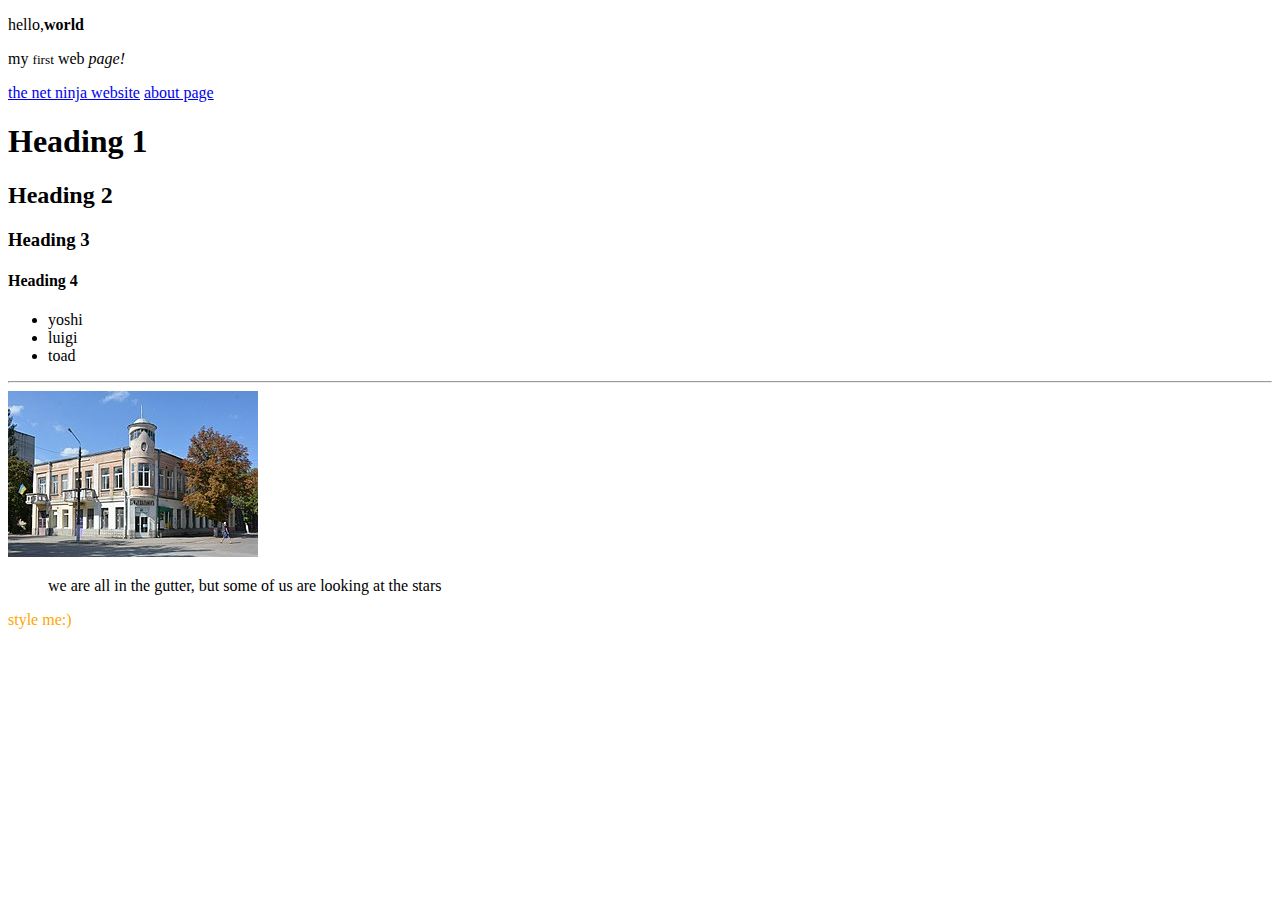
<file: course-1-2/index.html>
<!doctype html>
<html>
<head>
    <title>Learning HTML</title>
</head>
<body>

   <div>
     <p>hello,<strong>world</strong></p>
     <p>my <small>first</small> web <em>page!</em></p>
     <a href=https://www.thenetninja.co.uk>the net ninja website</a>
     <a href="about.html">about page</a>
   </div>  

   <div>
   <h1>Heading 1</h1>
   <h2>Heading 2</h2>
   <h3>Heading 3</h3>
   <h4>Heading 4</h4>
   </div>

  <div>
  <ul>
      <li>yoshi</li>
      <li>luigi</li>
      <li>toad</li>
  </ul>
  </div>
  
  <!--span tag below-->
  <!--<span>i am a <br>span tag</span>-->

  <hr>
 
  <img src="picture1.JPG" alt="a picture of a Tokmak">

  <blockquote cite="http://www.oscarwildesite.com">
    we are all in the gutter, but some of us are looking at the stars
  </blockquote>

  <p style="color: orange;">style me:)</p>

</body>
</html>
</file>
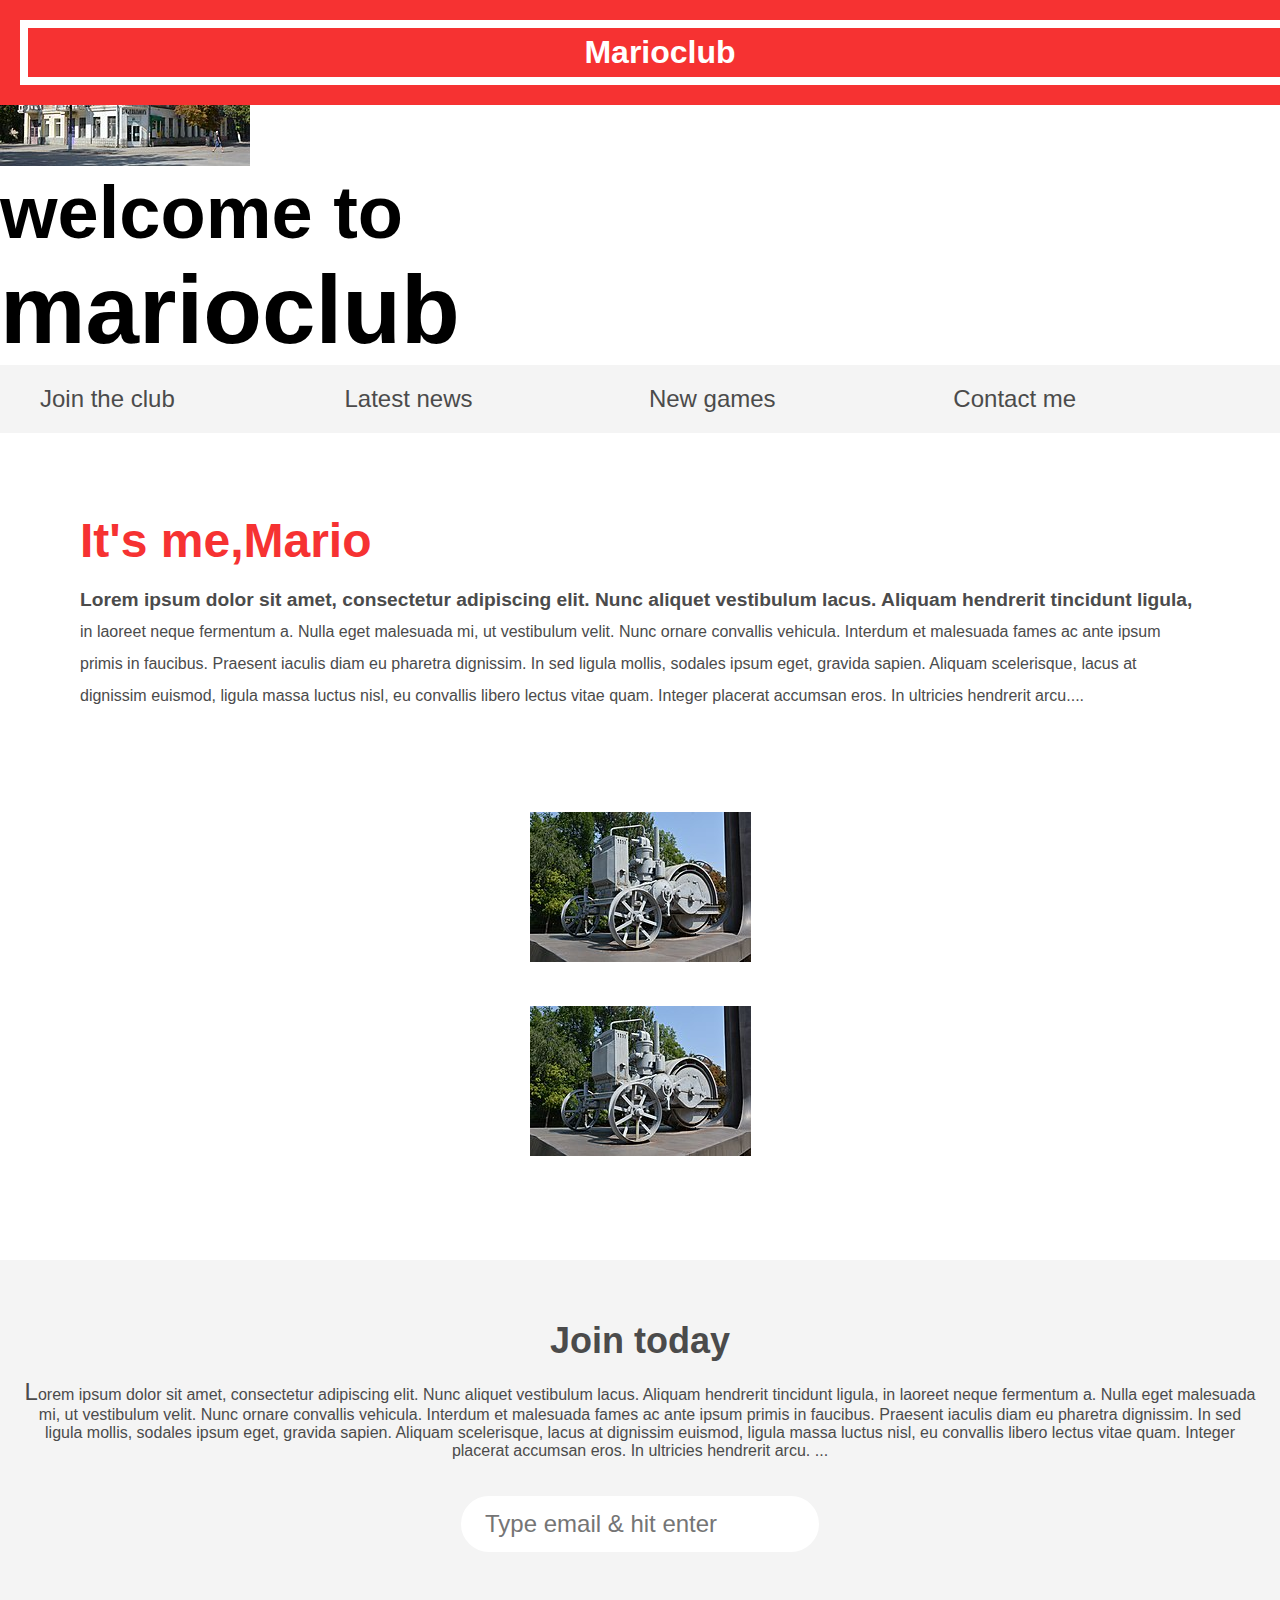
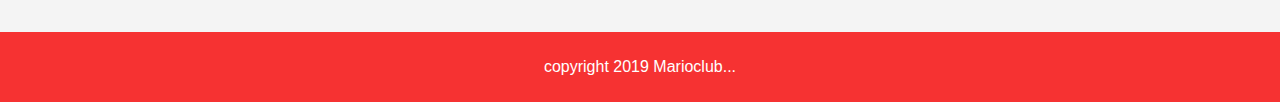
<file: course-10/index.html>
<!doctype html>
<html>
<head>
    <meta name="viewport" content="width=device, intial-scale=1.0">
    <link rel="stylesheet" href="styles.css">
    <title>Marioclub</title>
</head>
<body>

    <header>
        <h1>Marioclub</h1>
    </header>
    <section class="picture1">
        <img src="picture1 copy 3.JPG" alt="banner">
        <div class="banner">
            <h2>welcome to<br><span>marioclub</span></h2>
        </div>
    </section>
    <nav class="main-nav">
        <ul>
            <li><a href="/join.html" class="join>">Join the club </a> </li>
            <li><a href="/news.html">Latest news</a></li>
            <li><a href="/games.html"New games>New games</a></li>
            <li><a href="/contac.html">Contact me</a></li>
        </ul>
    </nav>
    <main>
        <article>
            <h2>It's me,Mario</h2>
            <p>Lorem ipsum dolor sit amet, consectetur adipiscing elit. Nunc aliquet vestibulum lacus. Aliquam hendrerit tincidunt ligula, in laoreet neque fermentum a. Nulla eget malesuada mi, ut vestibulum velit. Nunc ornare convallis vehicula. Interdum et malesuada fames ac ante ipsum primis in faucibus. Praesent iaculis diam eu pharetra dignissim. In sed ligula mollis, sodales ipsum eget, gravida sapien. Aliquam scelerisque, lacus at dignissim euismod, ligula massa luctus nisl, eu convallis libero lectus vitae quam. Integer placerat accumsan eros. In ultricies hendrerit arcu.</p>
        </article>
        <ul>
            <ul class="images">
            <li><img src="picture3 copy 3.jpeg" alt="mario thumb 1"></li>
            <li><img src="picture3 copy 3.jpeg" alt="mario thumb 2"></li>
        </ul>
    </main>
    <section class="join">
        <h2>Join today</h2>
        <p>Lorem ipsum dolor sit amet, consectetur adipiscing elit. Nunc aliquet vestibulum lacus. Aliquam hendrerit tincidunt ligula, in laoreet neque fermentum a. Nulla eget malesuada mi, ut vestibulum velit. Nunc ornare convallis vehicula. Interdum et malesuada fames ac ante ipsum primis in faucibus. Praesent iaculis diam eu pharetra dignissim. In sed ligula mollis, sodales ipsum eget, gravida sapien. Aliquam scelerisque, lacus at dignissim euismod, ligula massa luctus nisl, eu convallis libero lectus vitae quam. Integer placerat accumsan eros. In ultricies hendrerit arcu. </p>
        <form>
            <input type="email" name="email" placeholder="Type email & hit enter" required>
        </form>
        </section>
        <footer>
            <p class="`copyright"> copyright 2019 Marioclub</p>
        </footer>
</body>
</html>
</file>
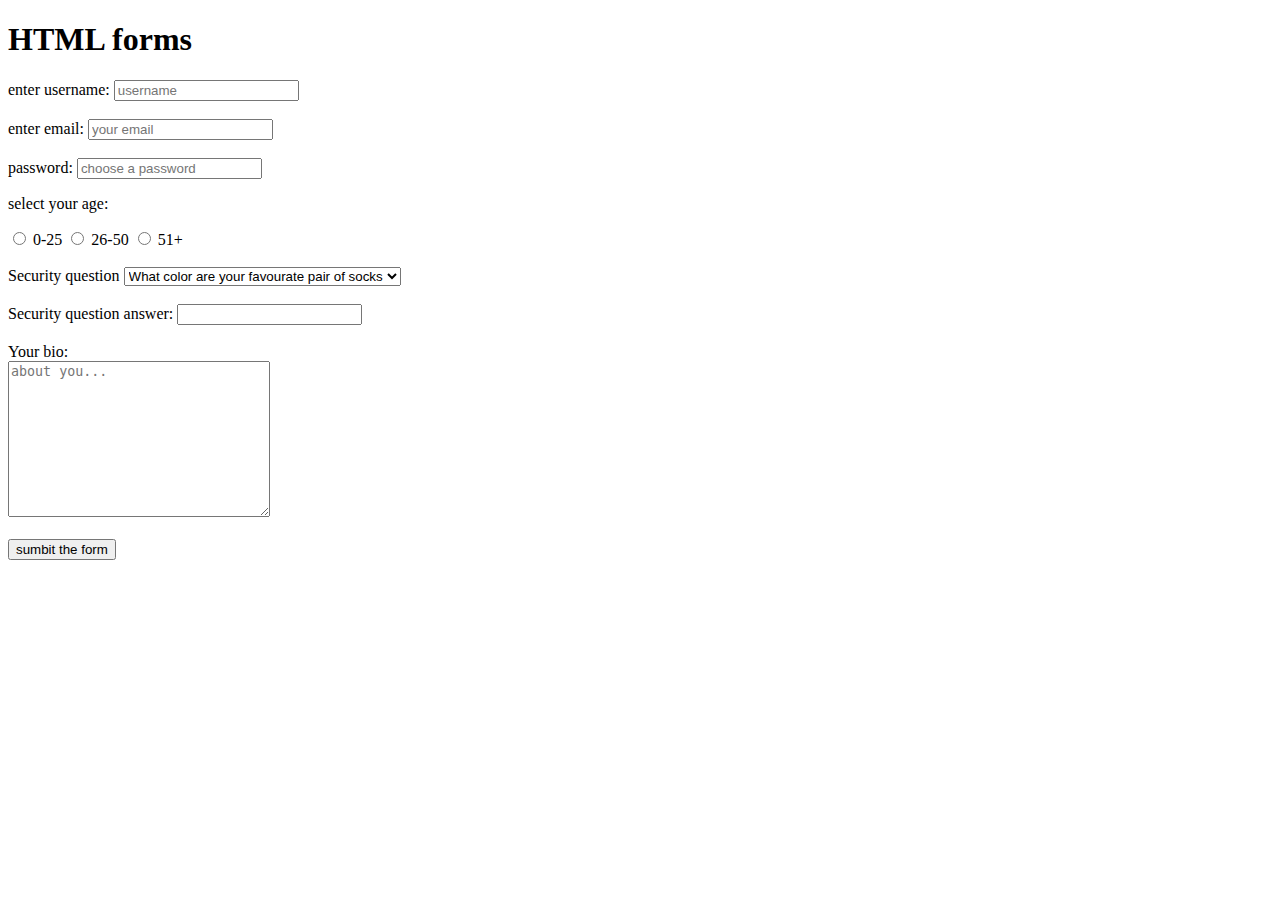
<file: course-3/index.html>
<!doctype html>
<html>
<head>
    <title>HTML Forms</title>
</head>
<body>

 <h1>HTML forms</h1>

    <form>
      <lable for="username">enter username:</lable>
      <input type="text" id="username" name="username" placeholder="username" required>
      <br><br>
      <label for=email>enter email:</label>
      <input type="email" id="email" nama="email" placeholder="your email" required>
      <br><br>
      <label for="password">password:</label>
      <input type="password" id="password" name="password" placeholder="choose a password" required>

      <p>select your age:</p>

      <input type="radio" name="age" value="0-25" id="option-1">
      <label for="option-1">0-25</label>
      <input type="radio" name="age" value="26-50" id="option-2">
      <label for="option-2">26-50</label>
      <input type="radio" name="age" value="26-50" id="option-3">
      <label for="option-3">51+</label>

      <br><br>
      
      <label for="question">Security question</label>
      <select name="question" id="question">
         <option value="q1">What color are your favourate pair of socks</option>
         <option value="q2">If you could be a vegitable, what it be?</option>
         <option value="q3">What is your best ever security question?</option>
      </select>

      <br><br>

      <label for="answer">Security question answer:</label>
      <input type="text" id="answer" name="answer">

     <br><br>
    
     <label for="bio">Your bio:</label><br>
     <textarea name="bio" id="bio" cols="30" rows="10" placeholder="about you..."></textarea>

     <br><br>

     <input type="submit" value="sumbit the form">

     </form>


</body>
</html>
</file>
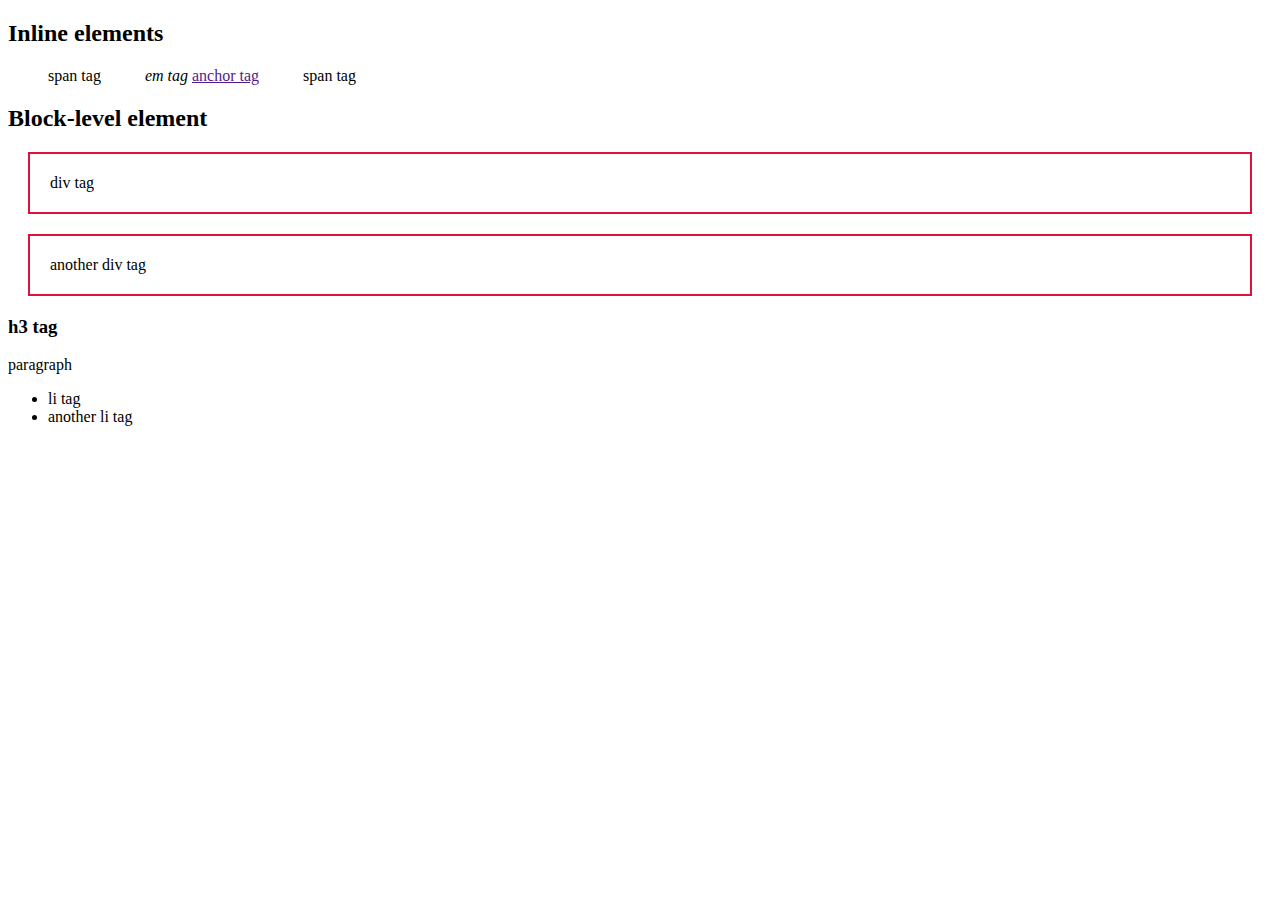
<file: course-4/index.html>
<!doctype html>
<html>
<head>
    <title>CSS basic</title>
    <link rel="stylesheet" href="styles.css">
</head>
<body>

        <h2>Inline elements</h2>

        <span>span tag</span>
        <em>em tag</em>
        <a href="">anchor tag</a>
        <span>span tag</span>

        <h2>Block-level element</h2>

    <div>div tag</div>
    <div>another div tag</div>
    <h3>h3 tag</h3>
    <p>paragraph</p>
    <ul>
        <li>li tag</li>
        <li>another li tag</li>
    </ul>
</body>
</html>
</file>
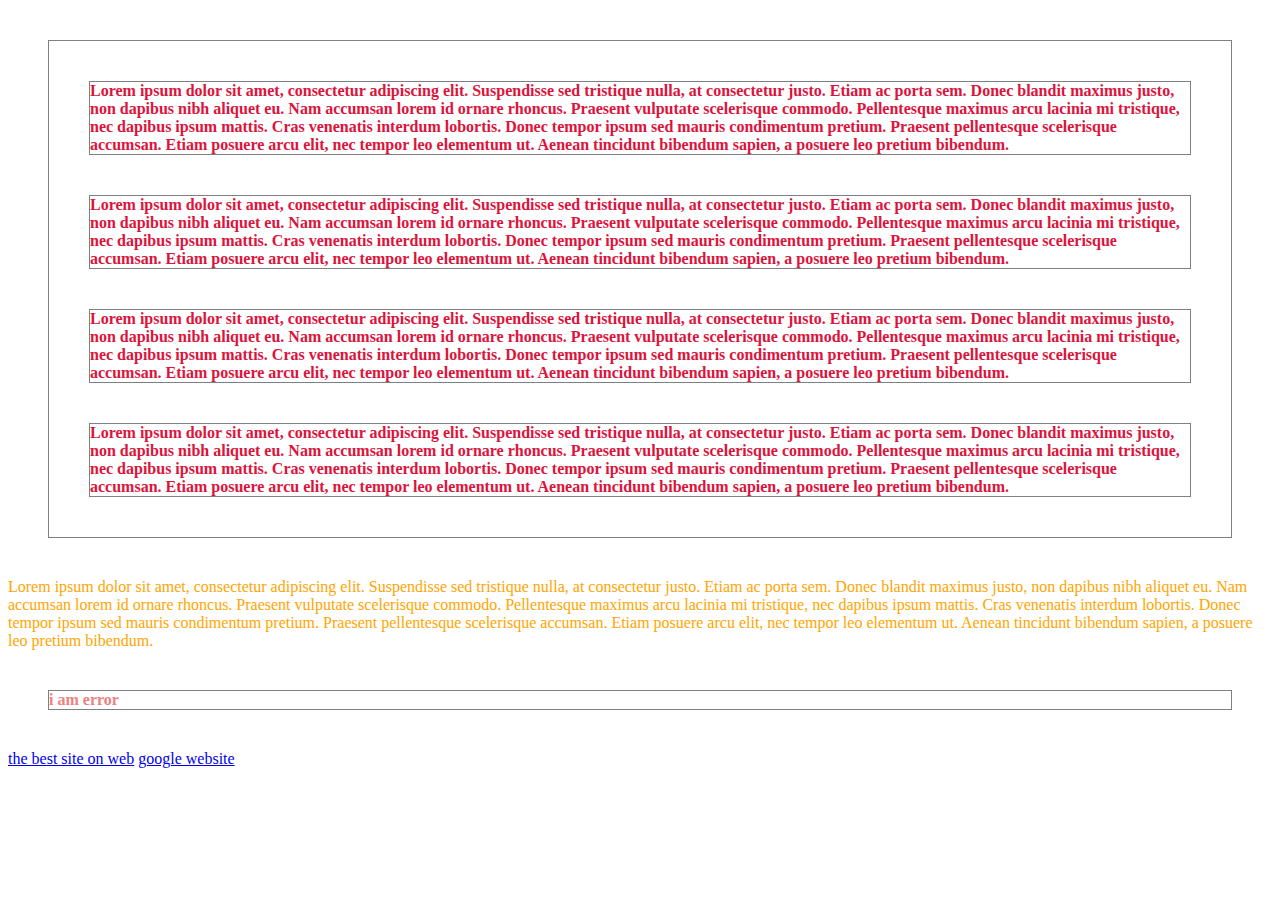
<file: course-5/index.html>
<!doctype html>
<html>
<head>
    <link rel="stylesheet" href="styles.css">
    <title>CSS Basics</title>
</head>
<body>

        <div id="content">

          <p>Lorem ipsum dolor sit amet, consectetur adipiscing elit. Suspendisse sed tristique nulla, at consectetur justo. Etiam ac porta sem. Donec blandit maximus justo, non dapibus nibh aliquet eu. Nam accumsan lorem id ornare rhoncus. Praesent vulputate scelerisque commodo. Pellentesque maximus arcu lacinia mi tristique, nec dapibus ipsum mattis. Cras venenatis interdum lobortis. Donec tempor ipsum sed mauris condimentum pretium. Praesent pellentesque scelerisque accumsan. Etiam posuere arcu elit, nec tempor leo elementum ut. Aenean tincidunt bibendum sapien, a posuere leo pretium bibendum.</p>

           <p class="error">Lorem ipsum dolor sit amet, consectetur adipiscing elit. Suspendisse sed tristique nulla, at consectetur justo. Etiam ac porta sem. Donec blandit maximus justo, non dapibus nibh aliquet eu. Nam accumsan lorem id ornare rhoncus. Praesent vulputate scelerisque commodo. Pellentesque maximus arcu lacinia mi tristique, nec dapibus ipsum mattis. Cras venenatis interdum lobortis. Donec tempor ipsum sed mauris condimentum pretium. Praesent pellentesque scelerisque accumsan. Etiam posuere arcu elit, nec tempor leo elementum ut. Aenean tincidunt bibendum sapien, a posuere leo pretium bibendum.</p>

            <p class="success">Lorem ipsum dolor sit amet, consectetur adipiscing elit. Suspendisse sed tristique nulla, at consectetur justo. Etiam ac porta sem. Donec blandit maximus justo, non dapibus nibh aliquet eu. Nam accumsan lorem id ornare rhoncus. Praesent vulputate scelerisque commodo. Pellentesque maximus arcu lacinia mi tristique, nec dapibus ipsum mattis. Cras venenatis interdum lobortis. Donec tempor ipsum sed mauris condimentum pretium. Praesent pellentesque scelerisque accumsan. Etiam posuere arcu elit, nec tempor leo elementum ut. Aenean tincidunt bibendum sapien, a posuere leo pretium bibendum.</p>

            <p class="success feedback">Lorem ipsum dolor sit amet, consectetur adipiscing elit. Suspendisse sed tristique nulla, at consectetur justo. Etiam ac porta sem. Donec blandit maximus justo, non dapibus nibh aliquet eu. Nam accumsan lorem id ornare rhoncus. Praesent vulputate scelerisque commodo. Pellentesque maximus arcu lacinia mi tristique, nec dapibus ipsum mattis. Cras venenatis interdum lobortis. Donec tempor ipsum sed mauris condimentum pretium. Praesent pellentesque scelerisque accumsan. Etiam posuere arcu elit, nec tempor leo elementum ut. Aenean tincidunt bibendum sapien, a posuere leo pretium bibendum.</p>


    </div>

    <p>Lorem ipsum dolor sit amet, consectetur adipiscing elit. Suspendisse sed tristique nulla, at consectetur justo. Etiam ac porta sem. Donec blandit maximus justo, non dapibus nibh aliquet eu. Nam accumsan lorem id ornare rhoncus. Praesent vulputate scelerisque commodo. Pellentesque maximus arcu lacinia mi tristique, nec dapibus ipsum mattis. Cras venenatis interdum lobortis. Donec tempor ipsum sed mauris condimentum pretium. Praesent pellentesque scelerisque accumsan. Etiam posuere arcu elit, nec tempor leo elementum ut. Aenean tincidunt bibendum sapien, a posuere leo pretium bibendum.</p>

    <div class="error">i am error</div>

    <a href="https://www.thenetninja.co.uk">the best site on web</a>
    <a href="https://www.google.com">google website</a>
  </body>
  </html>
</file>
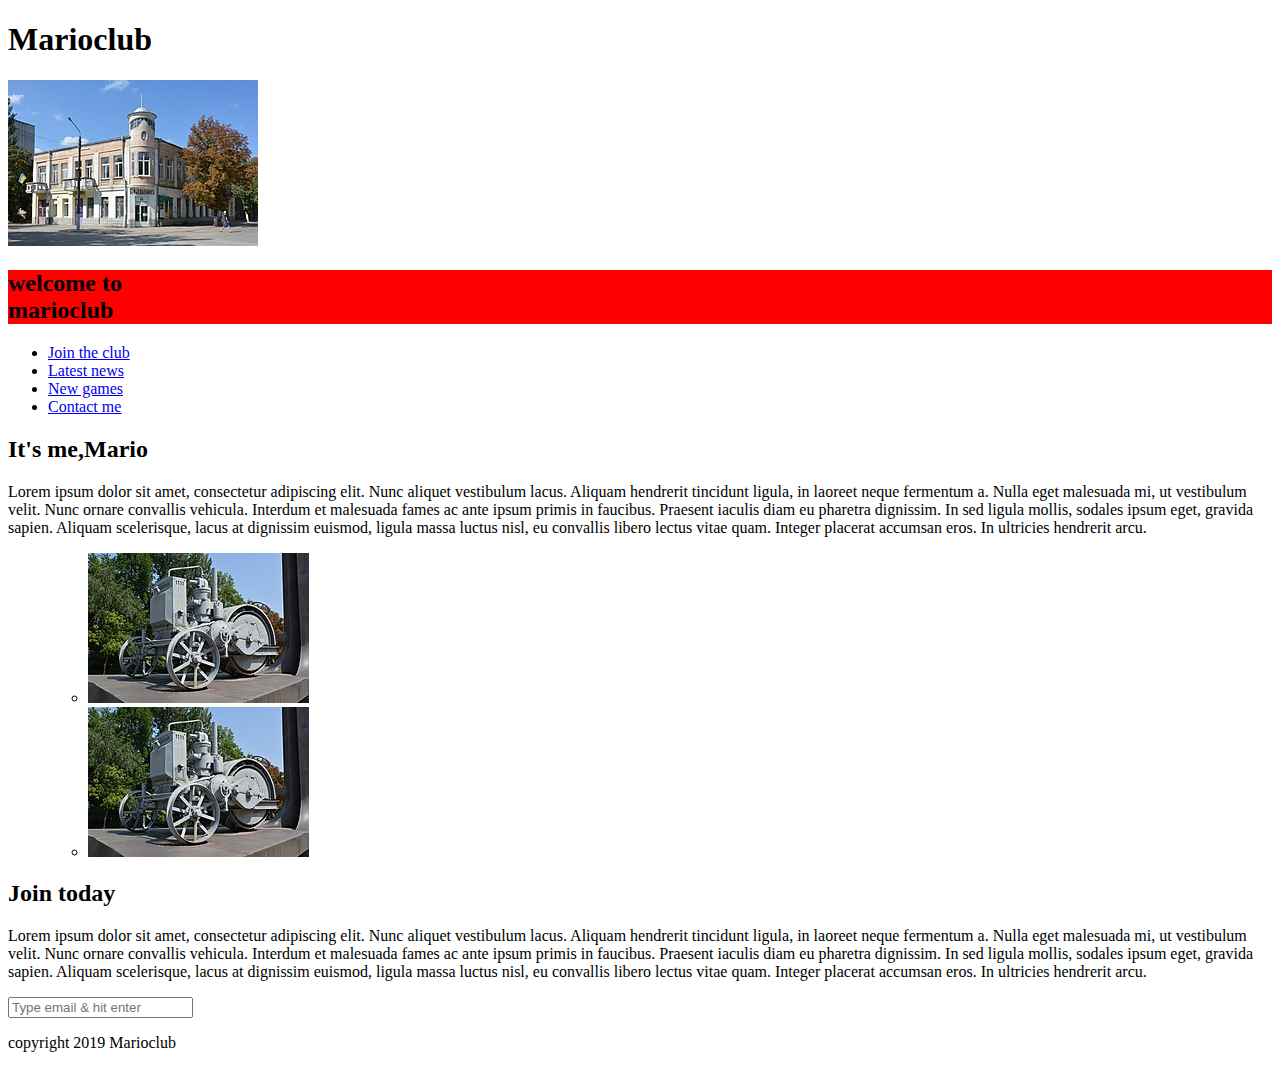
<file: course-7/index.html>
<!doctype html>
<html>
<head>
    <link rel="stylesheet" href="style.css">
    <title>Marioclub</title>
</head>
<body>

    <header>
        <h1>Marioclub</h1>
    </header>
    <section class="picture1">
        <img src="picture1.JPG" alt="">
        <div class="welcome">
            <h2>welcome to<br><span>marioclub</span></h2>
        </div>
    </section>
    <nav class="main-nav">
        <ul>
            <li><a href="/join.html" class="join>">Join the club </a> </li>
            <li><a href="/news.html">Latest news</a></li>
            <li><a href="/games.html"New games>New games</a></li>
            <li><a href="/contac.html">Contact me</a></li>
        </ul>
    </nav>
    <main>
        <article>
            <h2>It's me,Mario</h2>
            <p>Lorem ipsum dolor sit amet, consectetur adipiscing elit. Nunc aliquet vestibulum lacus. Aliquam hendrerit tincidunt ligula, in laoreet neque fermentum a. Nulla eget malesuada mi, ut vestibulum velit. Nunc ornare convallis vehicula. Interdum et malesuada fames ac ante ipsum primis in faucibus. Praesent iaculis diam eu pharetra dignissim. In sed ligula mollis, sodales ipsum eget, gravida sapien. Aliquam scelerisque, lacus at dignissim euismod, ligula massa luctus nisl, eu convallis libero lectus vitae quam. Integer placerat accumsan eros. In ultricies hendrerit arcu.</p>
        </article>
        <ul>
            <ul class="images">
            <li><img src="picture3 copy.jpeg" alt="mario thumb 1"></li>
            <li><img src="picture3 copy.jpeg" alt="mario thumb 2"></li>
        </ul>
    </main>
    <section class="join">
        <h2>Join today</h2>
        <p>Lorem ipsum dolor sit amet, consectetur adipiscing elit. Nunc aliquet vestibulum lacus. Aliquam hendrerit tincidunt ligula, in laoreet neque fermentum a. Nulla eget malesuada mi, ut vestibulum velit. Nunc ornare convallis vehicula. Interdum et malesuada fames ac ante ipsum primis in faucibus. Praesent iaculis diam eu pharetra dignissim. In sed ligula mollis, sodales ipsum eget, gravida sapien. Aliquam scelerisque, lacus at dignissim euismod, ligula massa luctus nisl, eu convallis libero lectus vitae quam. Integer placerat accumsan eros. In ultricies hendrerit arcu. </p>
        <form>
            <input type="email" name="email" placeholder="Type email & hit enter" required>
        </form>
        </section>
        <footer>
            <p class="`copyright"> copyright 2019 Marioclub</p>
        </footer>
</body>
</html>
</file>
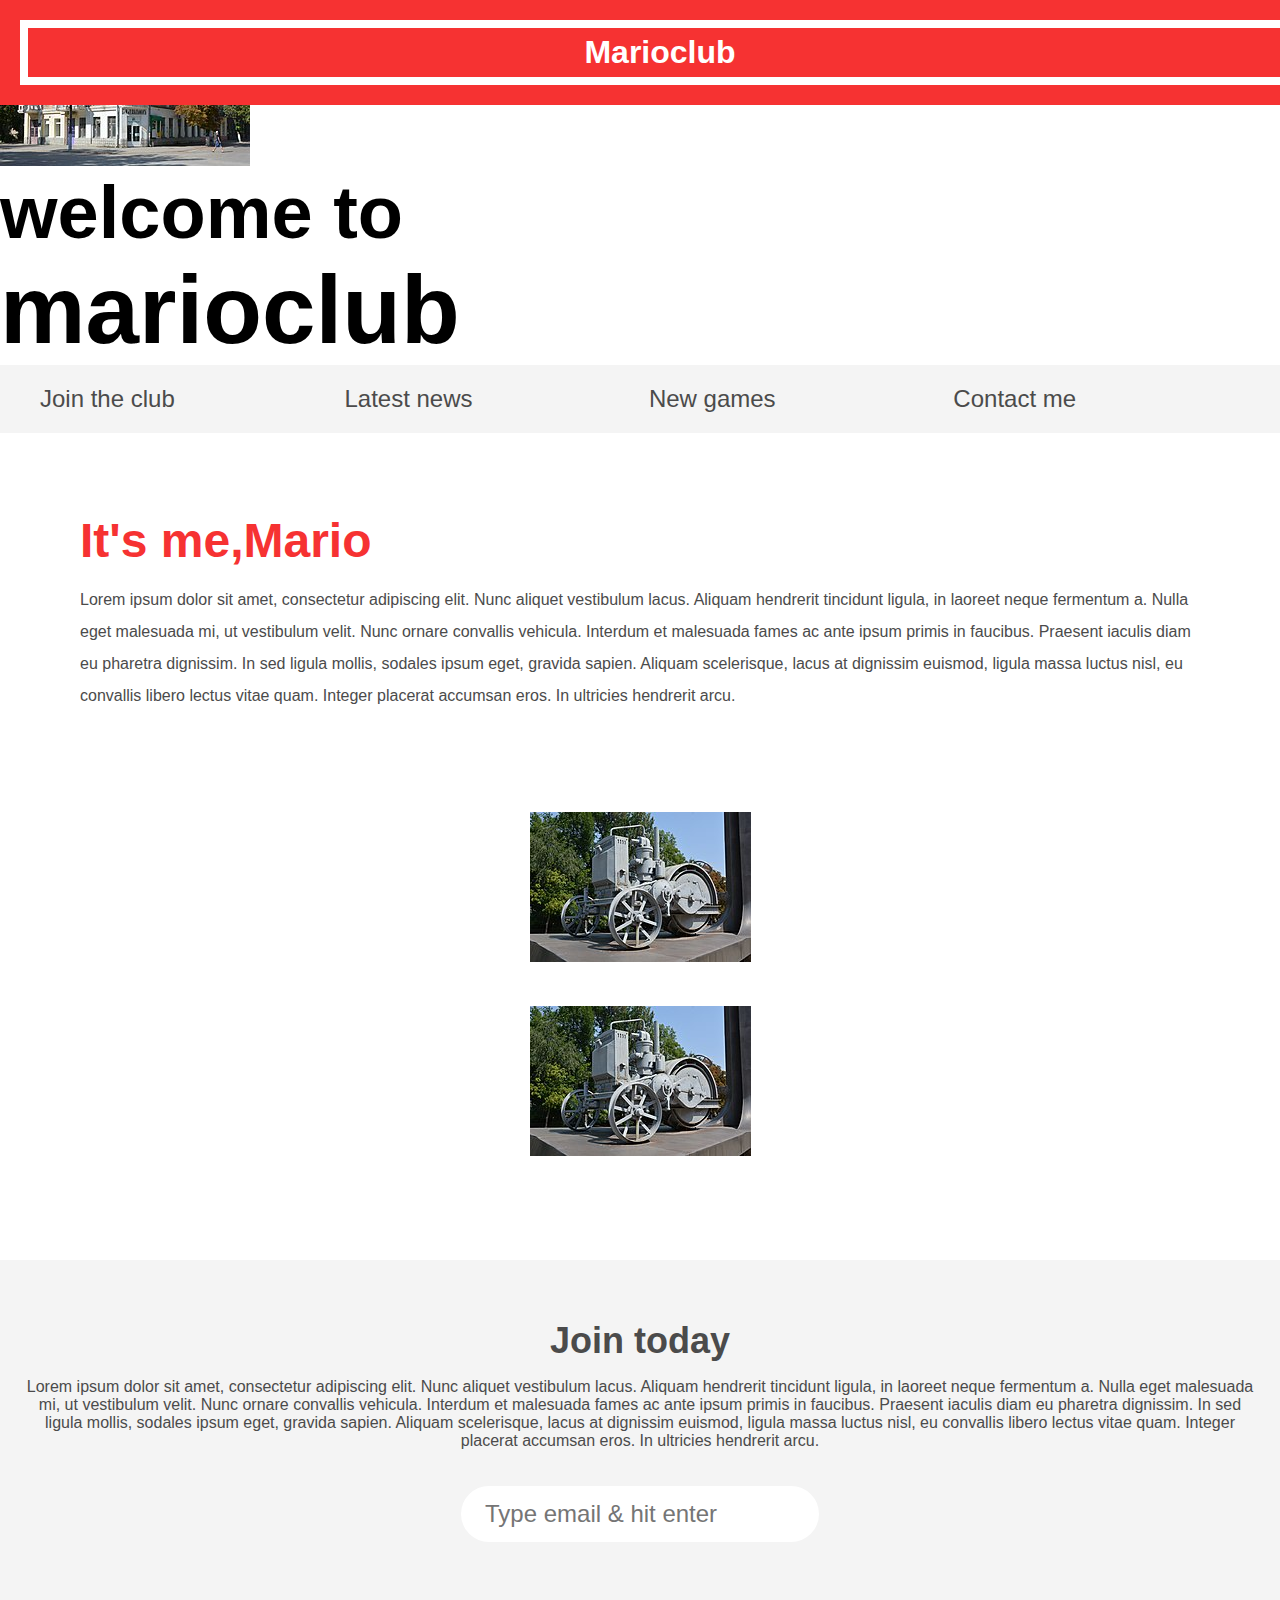
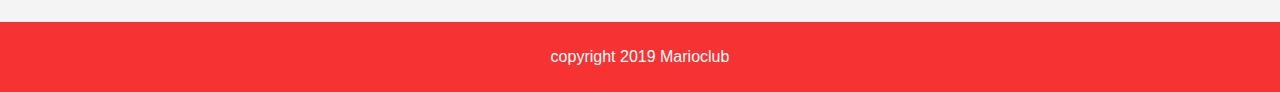
<file: course-8/index.html>
<!doctype html>
<html>
<head>
    <link rel="stylesheet" href="style.css">
    <title>Marioclub</title>
</head>
<body>

    <header>
        <h1>Marioclub</h1>
    </header>
    <section class="picture1">
        <img src="picture1 copy.JPG" alt="banner">
        <div class="banner">
            <h2>welcome to<br><span>marioclub</span></h2>
        </div>
    </section>
    <nav class="main-nav">
        <ul>
            <li><a href="/join.html" class="join>">Join the club </a> </li>
            <li><a href="/news.html">Latest news</a></li>
            <li><a href="/games.html"New games>New games</a></li>
            <li><a href="/contac.html">Contact me</a></li>
        </ul>
    </nav>
    <main>
        <article>
            <h2>It's me,Mario</h2>
            <p>Lorem ipsum dolor sit amet, consectetur adipiscing elit. Nunc aliquet vestibulum lacus. Aliquam hendrerit tincidunt ligula, in laoreet neque fermentum a. Nulla eget malesuada mi, ut vestibulum velit. Nunc ornare convallis vehicula. Interdum et malesuada fames ac ante ipsum primis in faucibus. Praesent iaculis diam eu pharetra dignissim. In sed ligula mollis, sodales ipsum eget, gravida sapien. Aliquam scelerisque, lacus at dignissim euismod, ligula massa luctus nisl, eu convallis libero lectus vitae quam. Integer placerat accumsan eros. In ultricies hendrerit arcu.</p>
        </article>
        <ul>
            <ul class="images">
            <li><img src="picture3 copy 2.jpeg" alt="mario thumb 1"></li>
            <li><img src="picture3 copy 2.jpeg" alt="mario thumb 2"></li>
        </ul>
    </main>
    <section class="join">
        <h2>Join today</h2>
        <p>Lorem ipsum dolor sit amet, consectetur adipiscing elit. Nunc aliquet vestibulum lacus. Aliquam hendrerit tincidunt ligula, in laoreet neque fermentum a. Nulla eget malesuada mi, ut vestibulum velit. Nunc ornare convallis vehicula. Interdum et malesuada fames ac ante ipsum primis in faucibus. Praesent iaculis diam eu pharetra dignissim. In sed ligula mollis, sodales ipsum eget, gravida sapien. Aliquam scelerisque, lacus at dignissim euismod, ligula massa luctus nisl, eu convallis libero lectus vitae quam. Integer placerat accumsan eros. In ultricies hendrerit arcu. </p>
        <form>
            <input type="email" name="email" placeholder="Type email & hit enter" required>
        </form>
        </section>
        <footer>
            <p class="`copyright"> copyright 2019 Marioclub</p>
        </footer>
</body>
</html>
</file>
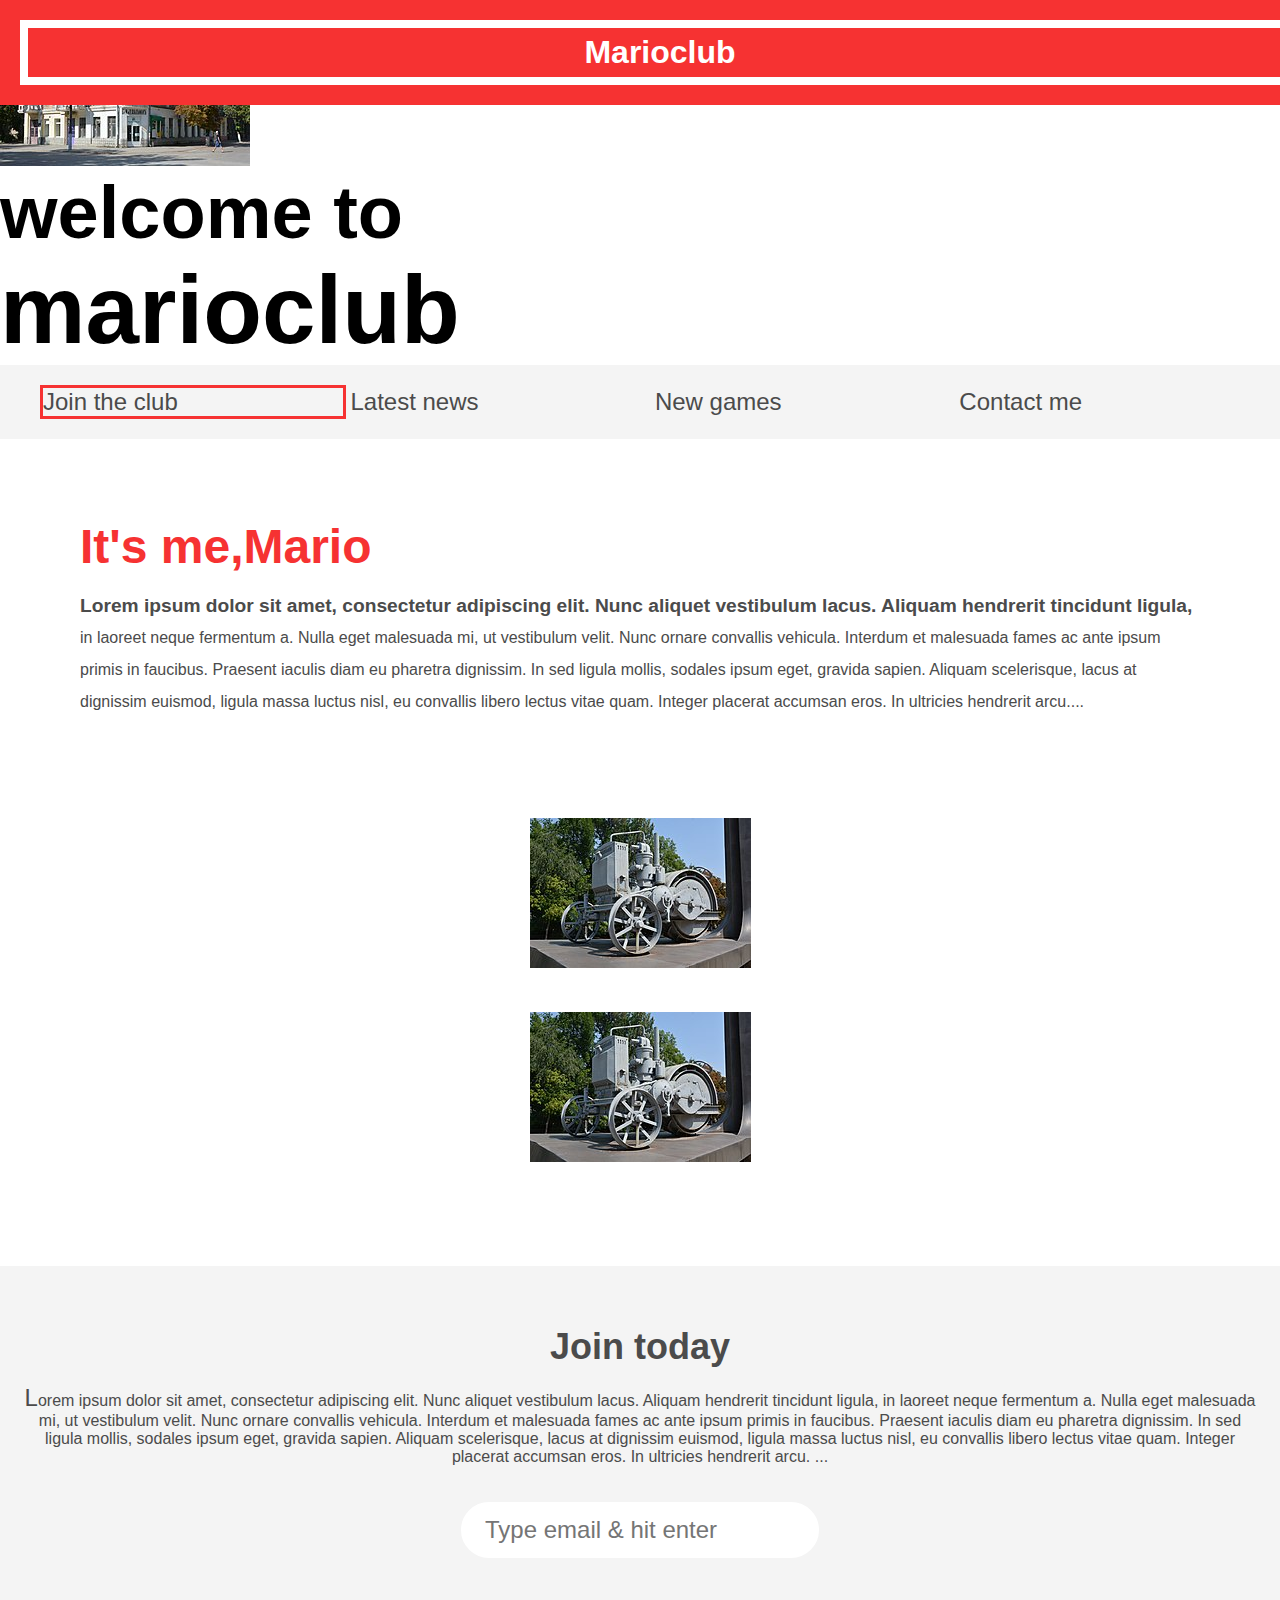
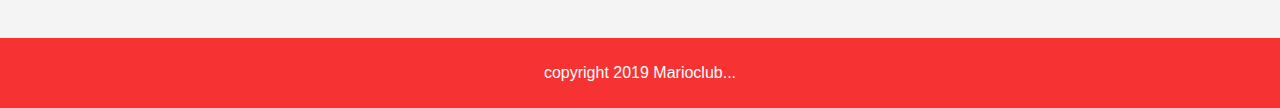
<file: course-9/index.html>
<!doctype html>
<html>
<head>
    <link rel="stylesheet" href="style.css">
    <title>Marioclub</title>
</head>
<body>

    <header>
        <h1>Marioclub</h1>
    </header>
    <section class="picture1">
        <img src="picture1 copy 2.JPG" alt="banner">
        <div class="banner">
            <h2>welcome to<br><span>marioclub</span></h2>
        </div>
    </section>
    <nav class="main-nav">
        <ul>
            <li><a href="/join.html" class="join>">Join the club </a> </li>
            <li><a href="/news.html">Latest news</a></li>
            <li><a href="/games.html"New games>New games</a></li>
            <li><a href="/contac.html">Contact me</a></li>
        </ul>
    </nav>
    <main>
        <article>
            <h2>It's me,Mario</h2>
            <p>Lorem ipsum dolor sit amet, consectetur adipiscing elit. Nunc aliquet vestibulum lacus. Aliquam hendrerit tincidunt ligula, in laoreet neque fermentum a. Nulla eget malesuada mi, ut vestibulum velit. Nunc ornare convallis vehicula. Interdum et malesuada fames ac ante ipsum primis in faucibus. Praesent iaculis diam eu pharetra dignissim. In sed ligula mollis, sodales ipsum eget, gravida sapien. Aliquam scelerisque, lacus at dignissim euismod, ligula massa luctus nisl, eu convallis libero lectus vitae quam. Integer placerat accumsan eros. In ultricies hendrerit arcu.</p>
        </article>
        <ul>
            <ul class="images">
            <li><img src="picture3 copy 2.jpeg" alt="mario thumb 1"></li>
            <li><img src="picture3 copy 2.jpeg" alt="mario thumb 2"></li>
        </ul>
    </main>
    <section class="join">
        <h2>Join today</h2>
        <p>Lorem ipsum dolor sit amet, consectetur adipiscing elit. Nunc aliquet vestibulum lacus. Aliquam hendrerit tincidunt ligula, in laoreet neque fermentum a. Nulla eget malesuada mi, ut vestibulum velit. Nunc ornare convallis vehicula. Interdum et malesuada fames ac ante ipsum primis in faucibus. Praesent iaculis diam eu pharetra dignissim. In sed ligula mollis, sodales ipsum eget, gravida sapien. Aliquam scelerisque, lacus at dignissim euismod, ligula massa luctus nisl, eu convallis libero lectus vitae quam. Integer placerat accumsan eros. In ultricies hendrerit arcu. </p>
        <form>
            <input type="email" name="email" placeholder="Type email & hit enter" required>
        </form>
        </section>
        <footer>
            <p class="`copyright"> copyright 2019 Marioclub</p>
        </footer>
</body>
</html>
</file>
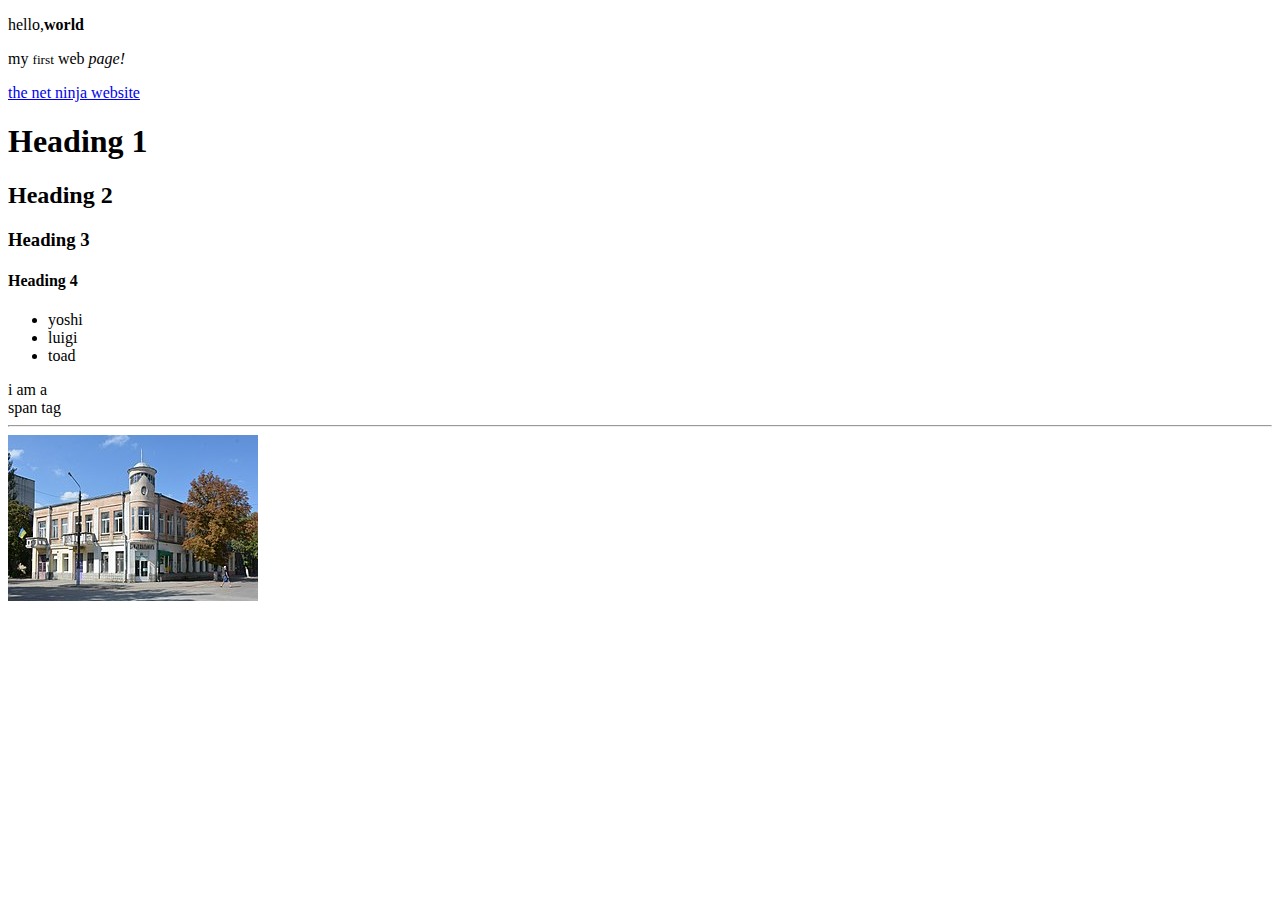
<file: course-1-2/about.html>
<!doctype html>
<html>
<head>
    <title>Learning HTML</title>
</head>
<body>

   <div>
     <p>hello,<strong>world</strong></p>
     <p>my <small>first</small> web <em>page!</em></p>
     <a href=https://www.thenetninja.co.uk>the net ninja website</a>
   </div>  

   <div>
   <h1>Heading 1</h1>
   <h2>Heading 2</h2>
   <h3>Heading 3</h3>
   <h4>Heading 4</h4>
   </div>

  <div>
  <ul>
      <li>yoshi</li>
      <li>luigi</li>
      <li>toad</li>
  </ul>
  </div>
  
  <span>i am a <br>span tag</span>

  <hr>
 
 
  <img src="picture1.JPG" alt="a picture of a Tokmak">


</body>
</html>
</file>
<file: course-10/styles.css>
body, ul, li, h1, h2 ,a{
    margin:0;
    padding: 0;
    font-family: arial;
}
header{
    background-color: #f63232;
    padding: 20px;
    text-align: center;
    position: fixed;
    width: 100%;
    z-index: 1;
    top:0;
    left: 0;
}
header h1{
    color:white;
    border: 8px solid white;
    padding: 6px 12px;
}
.banner{
    position: relative;
}
.banner img{
    max-width: 100%;
}
.banner.welcome{
    background-color: #FEB614;
    position: absolute;
    color: white;
    left: 0;
    top: 30%;
}
.banner h2{
    font-size: 74px;
}
.banner h2 span{
    font-size: 1.3em;
}
nav{
    background-color: #f4f4f4;
    padding: 20px;
    position: sticky;
    top:200px;

}
nav ul{
    white-space: nowrap;
    max-width: 1200px;
    margin:0 auto;
}
nav li{
    width: 25%;
    display: inline-block;
    font-size:24px ;
}
nav li a{
    text-decoration: none;
    color: #4b4b4b;
}
nav li a.join{
    color:#f63232;
}
main{
    max-width: 100%;
    width: 1200px;
    margin: 80px auto;
    padding:0 40px ;
    box-sizing: border-box;
}
article h2{
    color:#f63232;
    font-size: 48px;
}
article p{
    line-height: 2em;
    color:#4b4b4b;
}
.images{
    text-align: center;
    margin: 80px 0;
}
.images li{
    display: inline-block;
    width: 40%;
    margin: 20px 5%;
}
.images li img{
    max-width: 100%;
}
.join{
    background-color: #f4f4f4;
    text-align: center;
    padding: 60px 20px;
    color: #4b4b4b;
}
.join h2{
    font-size: 36px;
}
form input{
    margin:20px 0;
    padding: 10px 20px;
    font-size: 24px;
    border-radius: 28px;
    border: 4px solid white;
}footer{
    background: #f63232;
    color: white;
    padding: 10px;
    text-align: center;
}
/*pseudo classes */
nav li a:hover{
    text-decoration: underline;
}
.images li:hover{
    position: relative;
    top: -4px;
}
form input:focus{
    border: 4px dashed #4b4b4b;
    outline: none;
}
form input:valid{
border:4px solid #71d300 ;
}
article p::first-line{
    font-weight: bold;
    font-size: 1.2em;
}
section.join p::first-letter{
    font-size: 1.5em;
}
p::selection{
    background-color: #f63232;
    color: white;
}
p::after{
    content: '...'
}

/* responsive styles*/

@media screen and (max-width:960px){

    .banner.welcome h2{
        font-size: 60px;
    }
}
@media screen and (max-width:700px){

    .banner.welcome br{
        display: none;
    }
    .banner.welcome h2{
    font-size: 40px;
    }
    .banner.welcome span{
        font-size: 1em;
    }
    .images li{
        width: 100px;
        margin: 20px auto;
        display: block;
    }

}

@media screen and (max-width:960px){

    .banner.welcome h2{
        font-size: 60px;
    }
    nav li{
        font-size: 20px;
        display: block;
        width: 100%;
        margin: 12px 0;
    }
    header{
        position:relative ;
    }
    nav{
        top: 0;
    }
}
</file>
<file: course-4/styles.css>
span{
   /* display: block; */
    margin: 20px;
    padding: 20px;
}
div{
   /* display: inline; */
    border: 2px solid crimson;
    margin:20px ;
    padding: 20px;
}
</file>
<file: course-5/styles.css>
/*p.error{
    color: red;
}
p.success{
    color: #4fdb4f;
}
p.success.feedback{
    border: 1px dashed #4fdb4f;
}
#content{
    background-color: #ebebeb;
    padding: 20px;
}*/
/*div .error{
    color: red;
}*/
/*a[href="https://www.thenetninja.co.uk"]{
    background-color: #3dd13d;
    color:white;
    text-transform: uppercase;
    text-decoration: none;
    font-weight: bold
}
a[href$=".com"]{
    color:white;
    background:red;
    border: 2px solid blue;
}*/
div{
    color: lightcoral;
    border: 1px solid grey;
    margin: 40px;
    font-weight: bold;
}
div p{
    border:inherit;
    margin:inherit;
    color:crimson;
}
p{
    color:orange;
}
</file>
<file: course-7/style.css>
div{
background-color: red;
}
</file>
<file: course-8/style.css>
body, ul, li, h1, h2 ,a{
    margin:0;
    padding: 0;
    font-family: arial;
}
header{
    background-color: #f63232;
    padding: 20px;
    text-align: center;
    position: fixed;
    width: 100%;
    z-index: 1;
    top:0;
    left: 0;
}
header h1{
    color:white;
    border: 8px solid white;
    padding: 6px 12px;
}
.banner{
    position: relative;
}
.banner img{
    max-width: 100%;
}
.banner.welcome{
    background-color: #FEB614;
    position: absolute;
    color: white;
    left: 0;
    top: 30%;
}
.banner h2{
    font-size: 74px;
}
.banner h2 span{
    font-size: 1.3em;
}
nav{
    background-color: #f4f4f4;
    padding: 20px;
    position: sticky;
    top:200px;

}
nav ul{
    white-space: nowrap;
    max-width: 1200px;
    margin:0 auto;
}
nav li{
    width: 25%;
    display: inline-block;
    font-size:24px ;
}
nav li a{
    text-decoration: none;
    color: #4b4b4b;
}
nav li a.join{
    color:#f63232;
}
main{
    max-width: 100%;
    width: 1200px;
    margin: 80px auto;
    padding:0 40px ;
    box-sizing: border-box;
}
article h2{
    color:#f63232;
    font-size: 48px;
}
article p{
    line-height: 2em;
    color:#4b4b4b;
}
.images{
    text-align: center;
    margin: 80px 0;
}
.images li{
    display: inline-block;
    width: 40%;
    margin: 20px 5%;
}
.images li img{
    max-width: 100%;
}
.join{
    background-color: #f4f4f4;
    text-align: center;
    padding: 60px 20px;
    color: #4b4b4b;
}
.join h2{
    font-size: 36px;
}
form input{
    margin:20px 0;
    padding: 10px 20px;
    font-size: 24px;
    border-radius: 28px;
    border: 4px solid white;
}footer{
    background: #f63232;
    color: white;
    padding: 10px;
    text-align: center;
}
</file>
<file: course-9/style.css>
body, ul, li, h1, h2 ,a{
    margin:0;
    padding: 0;
    font-family: arial;
}
header{
    background-color: #f63232;
    padding: 20px;
    text-align: center;
    position: fixed;
    width: 100%;
    z-index: 1;
    top:0;
    left: 0;
}
header h1{
    color:white;
    border: 8px solid white;
    padding: 6px 12px;
}
.banner{
    position: relative;
}
.banner img{
    max-width: 100%;
}
.banner.welcome{
    background-color: #FEB614;
    position: absolute;
    color: white;
    left: 0;
    top: 30%;
}
.banner h2{
    font-size: 74px;
}
.banner h2 span{
    font-size: 1.3em;
}
nav{
    background-color: #f4f4f4;
    padding: 20px;
    position: sticky;
    top:200px;

}
nav ul{
    white-space: nowrap;
    max-width: 1200px;
    margin:0 auto;
}
nav li{
    width: 25%;
    display: inline-block;
    font-size:24px ;
}
nav li a{
    text-decoration: none;
    color: #4b4b4b;
}
nav li a.join{
    color:#f63232;
}
main{
    max-width: 100%;
    width: 1200px;
    margin: 80px auto;
    padding:0 40px ;
    box-sizing: border-box;
}
article h2{
    color:#f63232;
    font-size: 48px;
}
article p{
    line-height: 2em;
    color:#4b4b4b;
}
.images{
    text-align: center;
    margin: 80px 0;
}
.images li{
    display: inline-block;
    width: 40%;
    margin: 20px 5%;
}
.images li img{
    max-width: 100%;
}
.join{
    background-color: #f4f4f4;
    text-align: center;
    padding: 60px 20px;
    color: #4b4b4b;
}
.join h2{
    font-size: 36px;
}
form input{
    margin:20px 0;
    padding: 10px 20px;
    font-size: 24px;
    border-radius: 28px;
    border: 4px solid white;
}footer{
    background: #f63232;
    color: white;
    padding: 10px;
    text-align: center;
}
/*pseudo classes */
nav li a:hover{
    text-decoration: underline;
}
.images li:hover{
    position: relative;
    top: -4px;
}
form input:focus{
    border: 4px dashed #4b4b4b;
    outline: none;
}
form input:valid{
border:4px solid #71d300 ;
}
nav li:first-child{
    border: 3px solid #f63232;
}
article p::first-line{
    font-weight: bold;
    font-size: 1.2em;
}
section.join p::first-letter{
    font-size: 1.5em;
}
section.join p::selection{
    background-color: #f63232;
    color: white;
}
p::after{
    content: '...';
}
</file>
